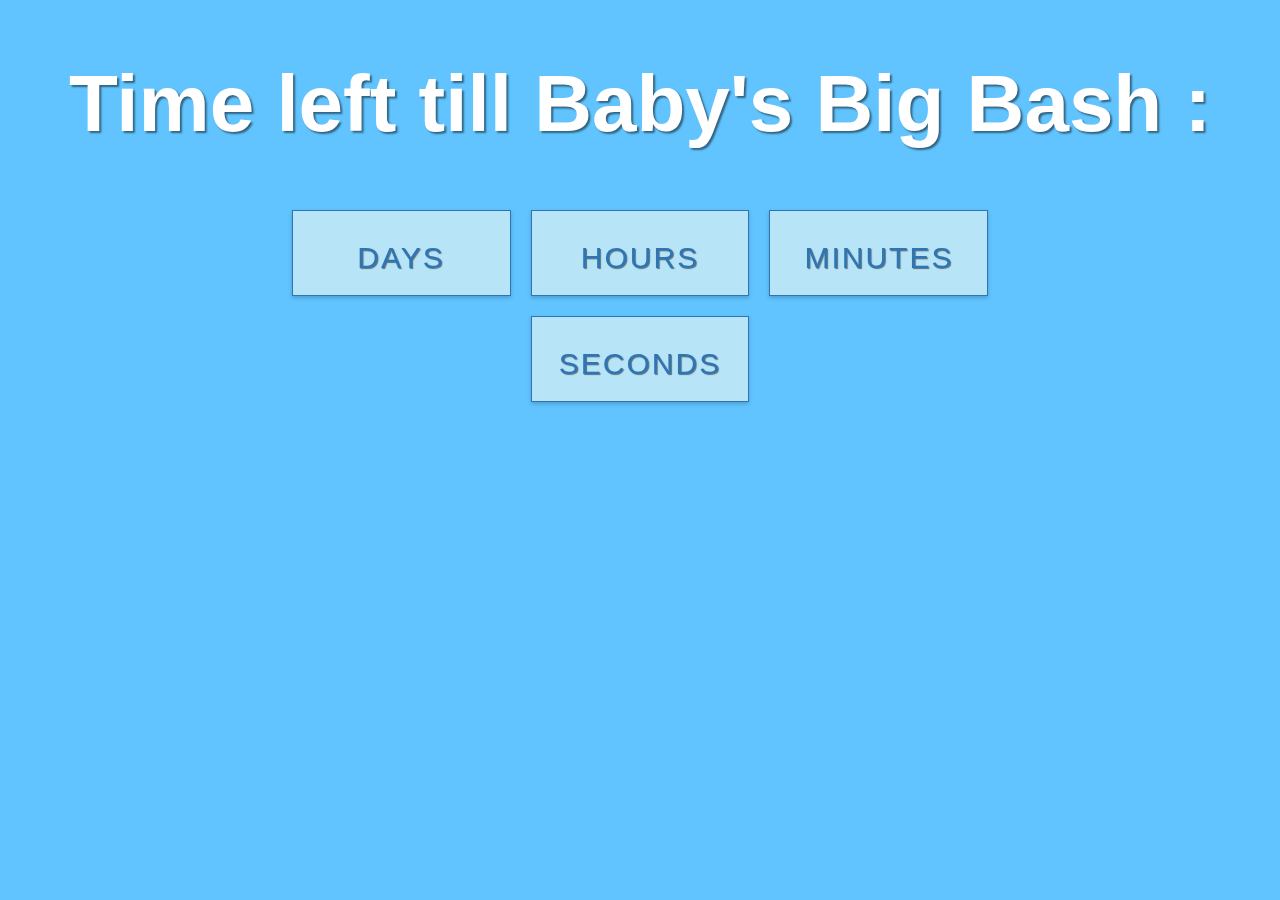
<file: index.html>
<!DOCTYPE html>
<html>
	<div class="background-blur"></div>
<head>
	<title>Countdown to Brownie's Day </title>
	<link rel="stylesheet" href="style.css">
	<link rel="apple-touch-icon" sizes="180x180" href="./favicon_io/apple-touch-icon.png">
	<link rel="icon" type="image/png" sizes="32x32" href="./favicon_io/favicon-32x32.png">
	<link rel="icon" type="image/png" sizes="16x16" href="./favicon_io/favicon-16x16.png">
	<link rel="manifest" href="./favicon_io/site.webmanifest">
</head>
<body>
	<h1>Time left till Baby's Big Bash :</h1>

	<div class="background"></div>
	<div class="countdown">
		<div class="countdown-item">
			<div class="countdown-item-value" id="days"></div>
			<div class="countdown-item-label">Days</div>
		</div>
		
		<div class="countdown-item">
			<div class="countdown-item-value" id="hours"></div>
			<div class="countdown-item-label">Hours</div>
		</div>
		
		<div class="countdown-item">
			<div class="countdown-item-value" id="minutes"></div>
			<div class="countdown-item-label">Minutes</div>
		</div>
		
		<div class="countdown-item">
			<div class="countdown-item-value" id="seconds"></div>
			<div class="countdown-item-label">Seconds</div>
		</div>
	</div>
	
	<script src="script.js"></script>
</body>
</html>
</file>
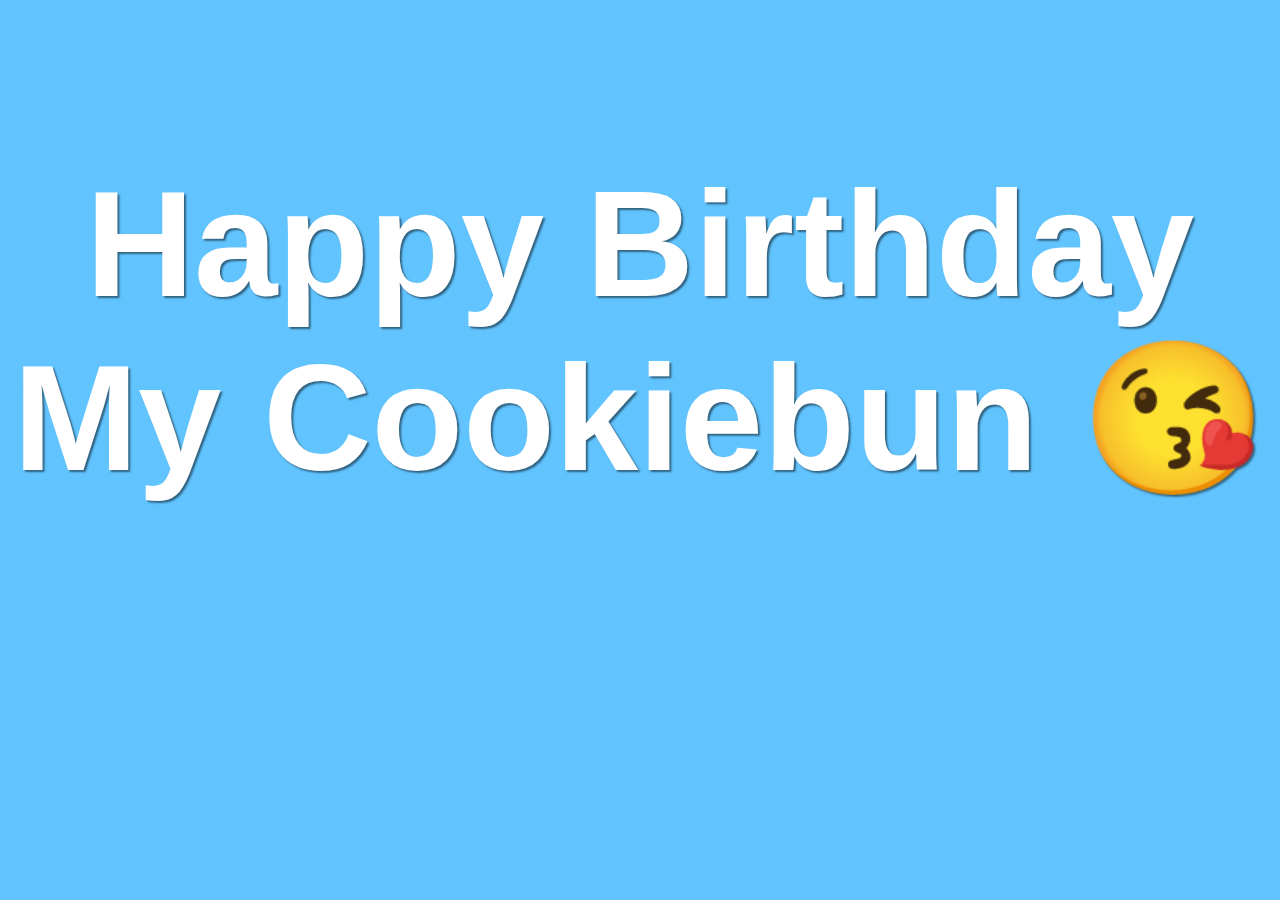
<file: post.html>
<!DOCTYPE html>
<html>
	<div class="background-blur"></div>
<head>
	<title>Happy Birthday !!! </title>
	<link rel="stylesheet" href="style2.css">
	<link rel="apple-touch-icon" sizes="180x180" href="./favicon_io/apple-touch-icon.png">
	<link rel="icon" type="image/png" sizes="32x32" href="./favicon_io/favicon-32x32.png">
	<link rel="icon" type="image/png" sizes="16x16" href="./favicon_io/favicon-16x16.png">
	<link rel="manifest" href="./favicon_io/site.webmanifest">
</head>
<body>
	<h1>Happy Birthday My Cookiebun 😘</h1>

	<div class="background"></div>
	
	
</body>
</html>
</file>
<file: style.css>
/* Font */
@font-face {
  font-family: 'Frozito', sans-serif;
  src: url('/frozito-font/Frozito.ttf') format('truetype');
}

body {
  font-family: 'Frozito', sans-serif;
  background-color: #61c4ff;
  background-image: url('https://i.imgur.com/FsnwitX.jpg');
  background-size: cover;
  color: #fff;
  text-align: center;
}

.background-blur {
  position: fixed;
  z-index: -1;
  width: 100%;
  height: 100%;
  background: url('https://i.imgur.com/FsnwitX.jpg') no-repeat center center fixed;
  background-size: cover;
  filter: blur(1px);
}

h1 {
  padding-top: 50px;
  font-size: 80px;
  margin-top: 0;
  margin-bottom: 30px;
  text-shadow: 2px 2px 2px rgba(0,0,0,0.5);
}

.countdown {
  display: flex;
  flex-wrap: wrap;
  justify-content: center;
  align-items: center;
  margin-top: 50px;
  max-width: 70%;
  margin-left: auto;
  margin-right: auto;
}

.countdown-item {
  display: flex;
  flex-direction: column;
  align-items: center;
  margin: 10px;
  background-color: #b7e4f7;
  border: 1px solid #2e75b6;
  padding: 20px;
  box-shadow: 0px 2px 4px rgba(0,0,0,0.2);
  width: 20%;
  max-width: 200px;
}

.countdown-item-value {
  font-size: 70px;
  font-weight: bold;
  margin-bottom: 10px;
  color: #fff;
  text-shadow: 1px 1px 1px rgba(0,0,0,0.5);
}

.countdown-item-label {
  font-size: 30px;
  color: #2e75b6;
  text-transform: uppercase;
  letter-spacing: 2px;
  text-shadow: 1px 1px 1px rgba(0,0,0,0.5);
}
</file>
<file: style2.css>
/* Font */
@font-face {
  font-family: 'Frozito', sans-serif;
  src: url('/frozito-font/Frozito.ttf') format('truetype');
}

body {
  font-family: 'Frozito', sans-serif;
  background-color: #61c4ff;
  background-image: url('https://wallpaperaccess.com/full/1912551.jpg');
  background-size: cover;
  color: #fff;
  text-align: center;
}

.background-blur {
  position: fixed;
  z-index: -1;
  width: 100%;
  height: 100%;
  background: url('https://wallpaperaccess.com/full/1912551.jpg') no-repeat center center fixed;
  background-size: cover;
  filter: blur(5px);
}

h1 {
  padding-top: 150px;
  font-size: 150px;
  margin-top: 0;
  margin-bottom: 30px;
  text-shadow: 2px 2px 2px rgba(0,0,0,0.5);
}
</file>
